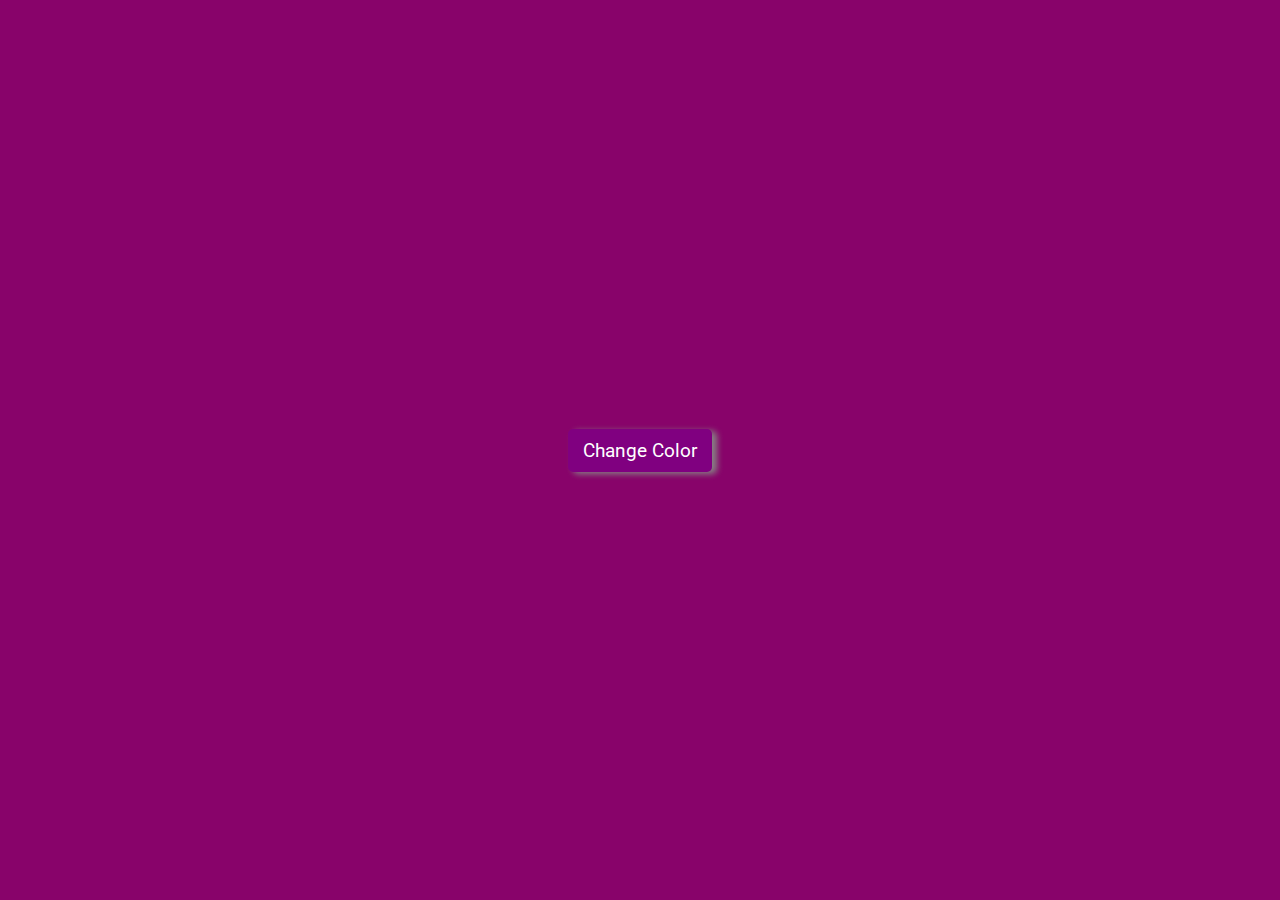
<file: JSProjects/JSProjects/backgroundcolor/index.html>
<!DOCTYPE html>
<html lang="en">
<head>
    <meta charset="UTF-8">
    <meta http-equiv="X-UA-Compatible" content="IE=edge">
    <meta name="viewport" content="width=device-width, initial-scale=1.0">
    <title>change color</title>
    <link href="styles.css" rel="stylesheet">
    
</head>
<body>
    <button id="color">Change Color</button>
</body>
<script src="script.js"></script>
</html>
</file>
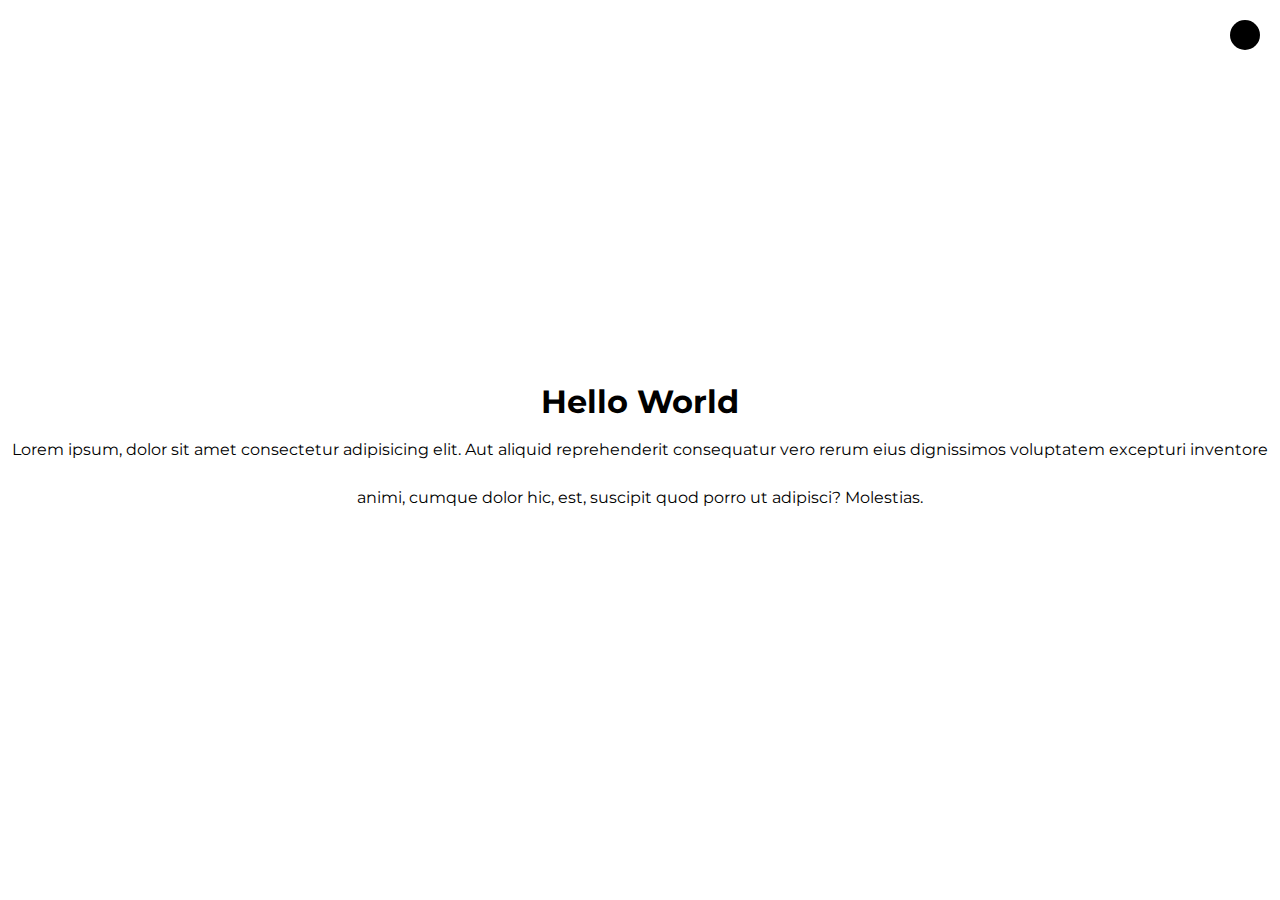
<file: JSProjects/JSProjects/darkmode/index.html>
<!DOCTYPE html>
<html lang="en">
<head>
    <meta charset="UTF-8">
    <meta http-equiv="X-UA-Compatible" content="IE=edge">
    <meta name="viewport" content="width=device-width, initial-scale=1.0">
    <title>Dark Mode</title>
    <link href="styles.css" rel="stylesheet">
    
</head>
<body>
    <div class="toggle-container">
        <input type="checkbox" id="toggle">
        <label for="toggle" id="dark"></label>
    </div>
    <h1>Hello World</h1>
    <p>Lorem ipsum, dolor sit amet consectetur adipisicing elit. Aut aliquid reprehenderit consequatur vero rerum eius dignissimos voluptatem excepturi inventore animi, cumque dolor hic, est, suscipit quod porro ut adipisci? Molestias.</p>
</body>
<script src="script.js"></script>
</html>
</file>
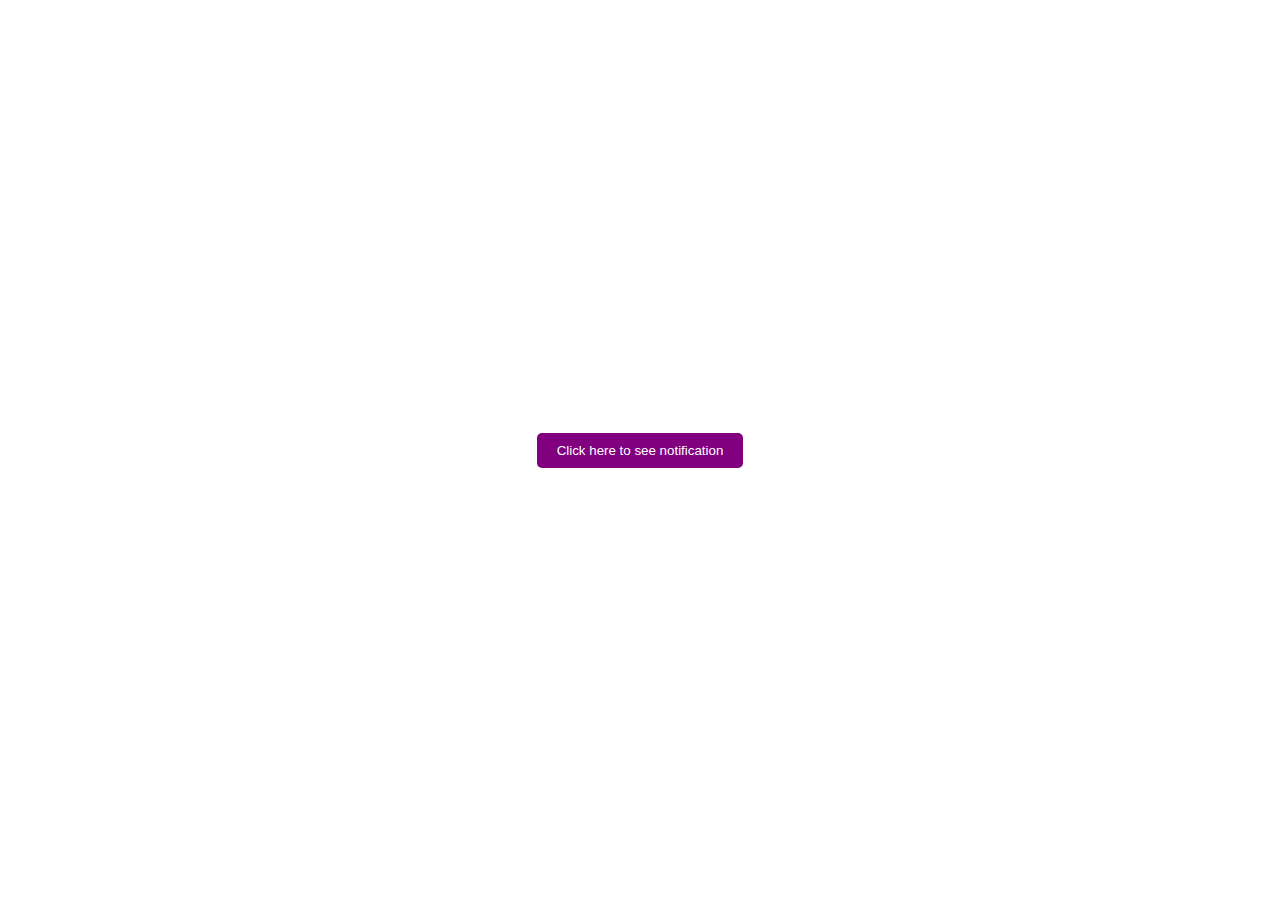
<file: JSProjects/JSProjects/toast/index.html>
<!DOCTYPE html>
<html lang="en">
<head>
    <meta charset="UTF-8">
    <meta http-equiv="X-UA-Compatible" content="IE=edge">
    <meta name="viewport" content="width=device-width, initial-scale=1.0">
    <title>Toast Notification</title>
    <link href="styles.css" rel="stylesheet">
    
</head>
<body>
    <div id="container"></div>
    <button id="btn">Click here to see notification</button>
</body>
<script src="script.js"></script>
</html>
</file>
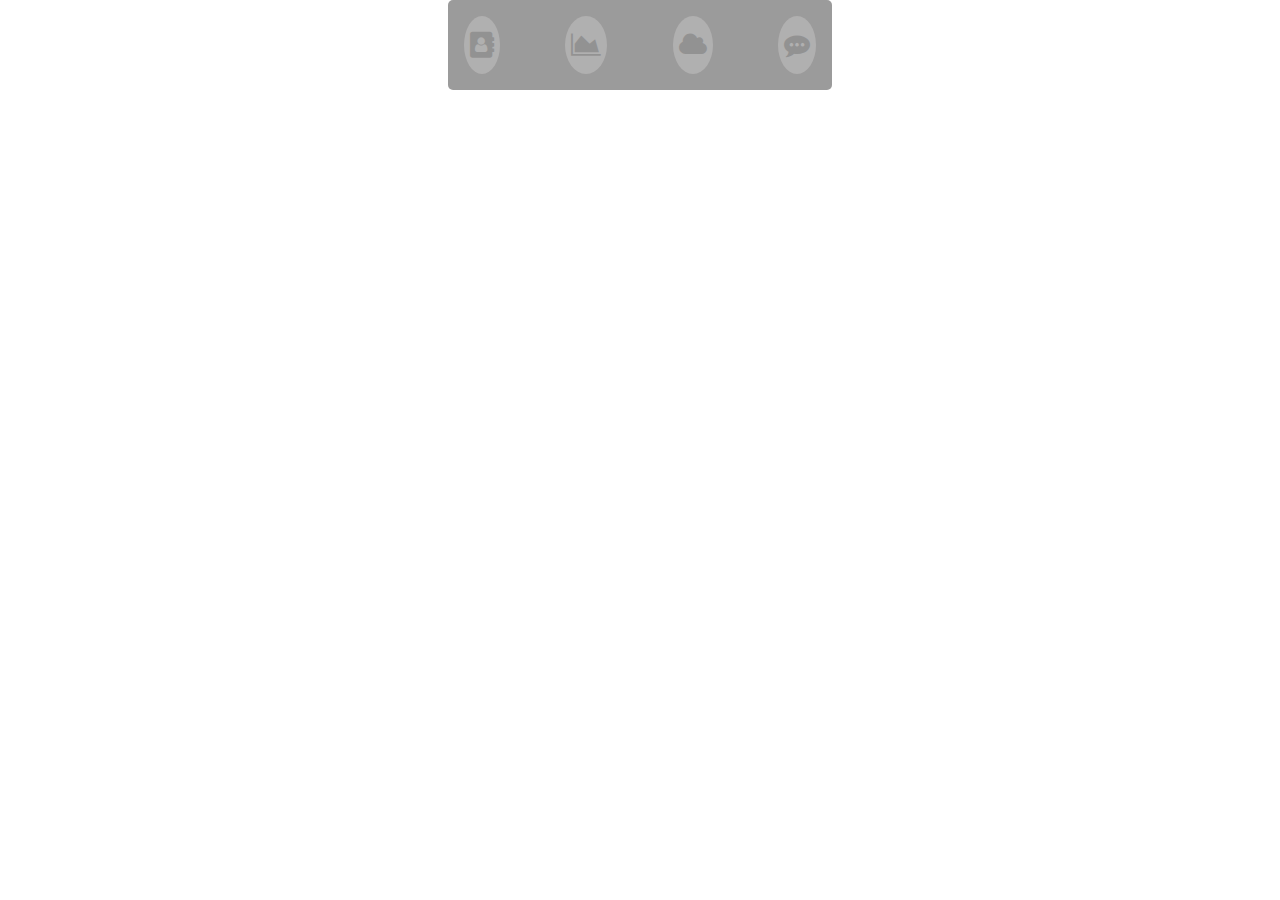
<file: JSProjects/JSProjects/popup/index copy.html>
<!DOCTYPE html>
<html lang="en">
<head>
    <meta charset="UTF-8">
    <meta http-equiv="X-UA-Compatible" content="IE=edge">
    <meta name="viewport" content="width=device-width, initial-scale=1.0">
    <title>Popup</title>
    <link rel="stylesheet" href="https://cdnjs.cloudflare.com/ajax/libs/font-awesome/4.7.0/css/font-awesome.min.css">
    <link href="styles copy.css" rel="stylesheet">
    
</head>
<body>
    <div id="outer">
    <div id="container">
    <button id="book"><i class="fa fa-address-book" style="font-size:26px"></i></button>
    <button id="chart"><i class="fa fa-area-chart" style="font-size:26px"></i></button>
    <button id="cloud"><i class="fa fa-cloud" style="font-size:26px"></i></button>
    <button id="comment"><i class="fa fa-commenting" style="font-size:26px"></i></button>
</div>
</div>
    
    <div id="pop-container">
        <div id="popup">
            <button id="close">-</button>
<h3>Youtube</h3>
<img src="flow1.jpg">
<p>Welcome to Youtube</p>
        </div>
        <div id="popup1">
            <button id="close">-</button>
<h3>Google</h3>
<img src="flow1.jpg">
<p>Welcome to Google</p>
        </div>

        <div id="popup2">
            <button id="close">-</button>
<h3>AWS</h3>
<img src="flow1.jpg">
<p>Welcome to AWS</p>
        </div>

        <div id="popup3">
            <button id="close">-</button>
<h3>Whatsapp</h3>
<img src="flow1.jpg">
<p>Welcome to Whatsapp</p>
        </div>
    </div>
</body>
<script src="script copy.js"></script>
</html>
</file>
<file: JSProjects/JSProjects/backgroundcolor/styles.css>
@import url('https://fonts.googleapis.com/css2?family=Merriweather:wght@700&family=Montserrat&family=Roboto&display=swap');

*{
    box-sizing: border-box;
    margin: 0;
}
body{
    display: flex;
    justify-content: center;
    align-items: center;
    margin: 0;
    font-family: 'Roboto', sans-serif;
    min-height: 100vh;
    /*font-family: 'Merriweather', serif;
    font-family: 'Montserrat', sans-serif;
    font-family: 'Roboto', sans-serif;*/
}
#color{
    background-color: purple;
    padding: 10px 15px;
    color: white;
    font-family: inherit;
    font-size: 1.2rem;
    border: none;
    border-radius: 5px;
    box-shadow: 5px 2px 6px rgb(134, 132, 132);
}
</file>
<file: JSProjects/JSProjects/darkmode/styles.css>
@import url('https://fonts.googleapis.com/css2?family=Merriweather:wght@700&family=Montserrat&family=Roboto&display=swap');

*{
    box-sizing: border-box;
    margin: 0;
}
body{
    display: flex;
    justify-content: center;
    align-items: center;
    margin: 0;
    font-family: 'Montserrat', sans-serif;
    min-height: 100vh;
    flex-direction: column;
    text-align: center;
    line-height: 3rem;
    transition: background 0.3s linear, color 0.3s linear;
    /*font-family: 'Merriweather', serif;
    font-family: 'Roboto', sans-serif;*/
}

body.dark{
    background-color: black;
    color: white;
}
.toggle-container{
    position: fixed;
    top: 20px;
    right: 20px;
}
input[type="checkbox"]{
visibility: hidden;
}
label{
    background-color: black;
    width: 30px;
    height: 30px;
    border-radius: 50%;
    display: inline-block;
    transition: background 0.3s linear, color 0.3s linear;
}
body.dark label{
    background-color: white;
}
</file>
<file: JSProjects/JSProjects/toast/styles.css>
@import url('https://fonts.googleapis.com/css2?family=Merriweather:wght@700&family=Montserrat&family=Roboto&display=swap');

*{
    box-sizing: border-box;
    margin: 0;
}
body{
    display: flex;
    justify-content: center;
    align-items: center;
    margin: 0;
    font-family: 'Montserrat', sans-serif;
    min-height: 100vh;
    /*font-family: 'Merriweather', serif;
    font-family: 'Roboto', sans-serif;*/
}
.toast{
    background-color: purple;
    color: white;
    border-radius: 5px;
    right: 10px;
    padding: 10px 20px;
    margin: 10px;
}
#container{
    top: 10px;
    left: 10px;
    position: fixed;
    
}
button{
    background-color: purple;
    color: white;
    border-radius: 5px;
    border: none;
    padding: 10px 20px;
}
</file>
<file: JSProjects/JSProjects/popup/styles copy.css>
@import url('https://fonts.googleapis.com/css2?family=Merriweather:wght@700&family=Montserrat&family=Roboto&display=swap');

*{
    box-sizing: border-box;
    margin: 0;
}
body{
    
    font-family: 'Montserrat', sans-serif;
    min-height: 100vh;
    /*font-family: 'Merriweather', serif;
    font-family: 'Roboto', sans-serif;*/
}
#outer{
    display: flex;
    justify-content: center;
   
    margin: 0;
}
/* #popup-container{
    display: flex;
    justify-content: center;
    
   background-color: rgba(0,0,0,0.5);
   position: fixed;
   top: 0;
   bottom: 0;
   left: 0;
   right: 0;
   line-height: 2;
   display: none;
   
} */
#popup.active{
    display: grid;
}
#popup1.active{
    display: grid;
}
#popup2.active{
    display: grid;
}
#popup3.active{
    display: grid;
}
#container{
    background-color: rgb(58, 57, 57);
    width: 30vw;
    height: 10vh;
    opacity: 0.5;
    margin-bottom: 30px;
    color: white;
    font-family: inherit;
    border: none;
    padding: 1rem;
    border-radius: 5px;
    display: flex;
    justify-content: space-between;
    align-content: center;
}

button{
    background-color: rgb(197, 196, 196);
    border-radius: 80%;
    border: none;
    opacity: 0.3;
}
button:hover{
    background-color: rgb(88, 86, 86);
}
#close{
    position: absolute;
    right: 10px;
    top: 10px;
    font-size: 2rem;
    padding-left: 0.5rem;
    padding-right: 0.5rem;
    background-color: white;
    border: none;
}
#pop-container{
    display: grid; 
    grid-template-rows: 1fr 1fr;
    grid-template-columns: 1fr 1fr;
    row-gap: 1rem;
    column-gap: 1rem;
}
#popup{
    width: 60vh;
    height: 30vh;
    border-radius: 5px;
    border: 1px solid;
    background-color: white;
    padding: 1rem;
    position: relative;
    padding-top: 2rem;
    transition: all 0.3s ease-out;
   display: none;
}
#popup1{
    width: 60vh;
    height: 30vh;
    border-radius: 5px;
    border: 1px solid;
    background-color: white;
    padding: 1rem;
    position: relative;
    padding-top: 2rem;
    transition: all 1s ease-out;
   display: none;
}
#popup2{
    width: 60vh;
    height: 30vh;
    border-radius: 5px;
    border: 1px solid;
    background-color: white;
    padding: 1rem;
    position: relative;
    padding-top: 2rem;
    transition: all 1s ease-out;
   display: none;
}
#popup3{
    width: 60vh;
    height: 30vh;
    border-radius: 5px;
    border: 1px solid;
    background-color: white;
    padding: 1rem;
    position: relative;
    padding-top: 2rem;
    transition: all 1s ease-out;
   display: none;
}
img{
    width: 150px;
    height: 75px;
}
</file>
